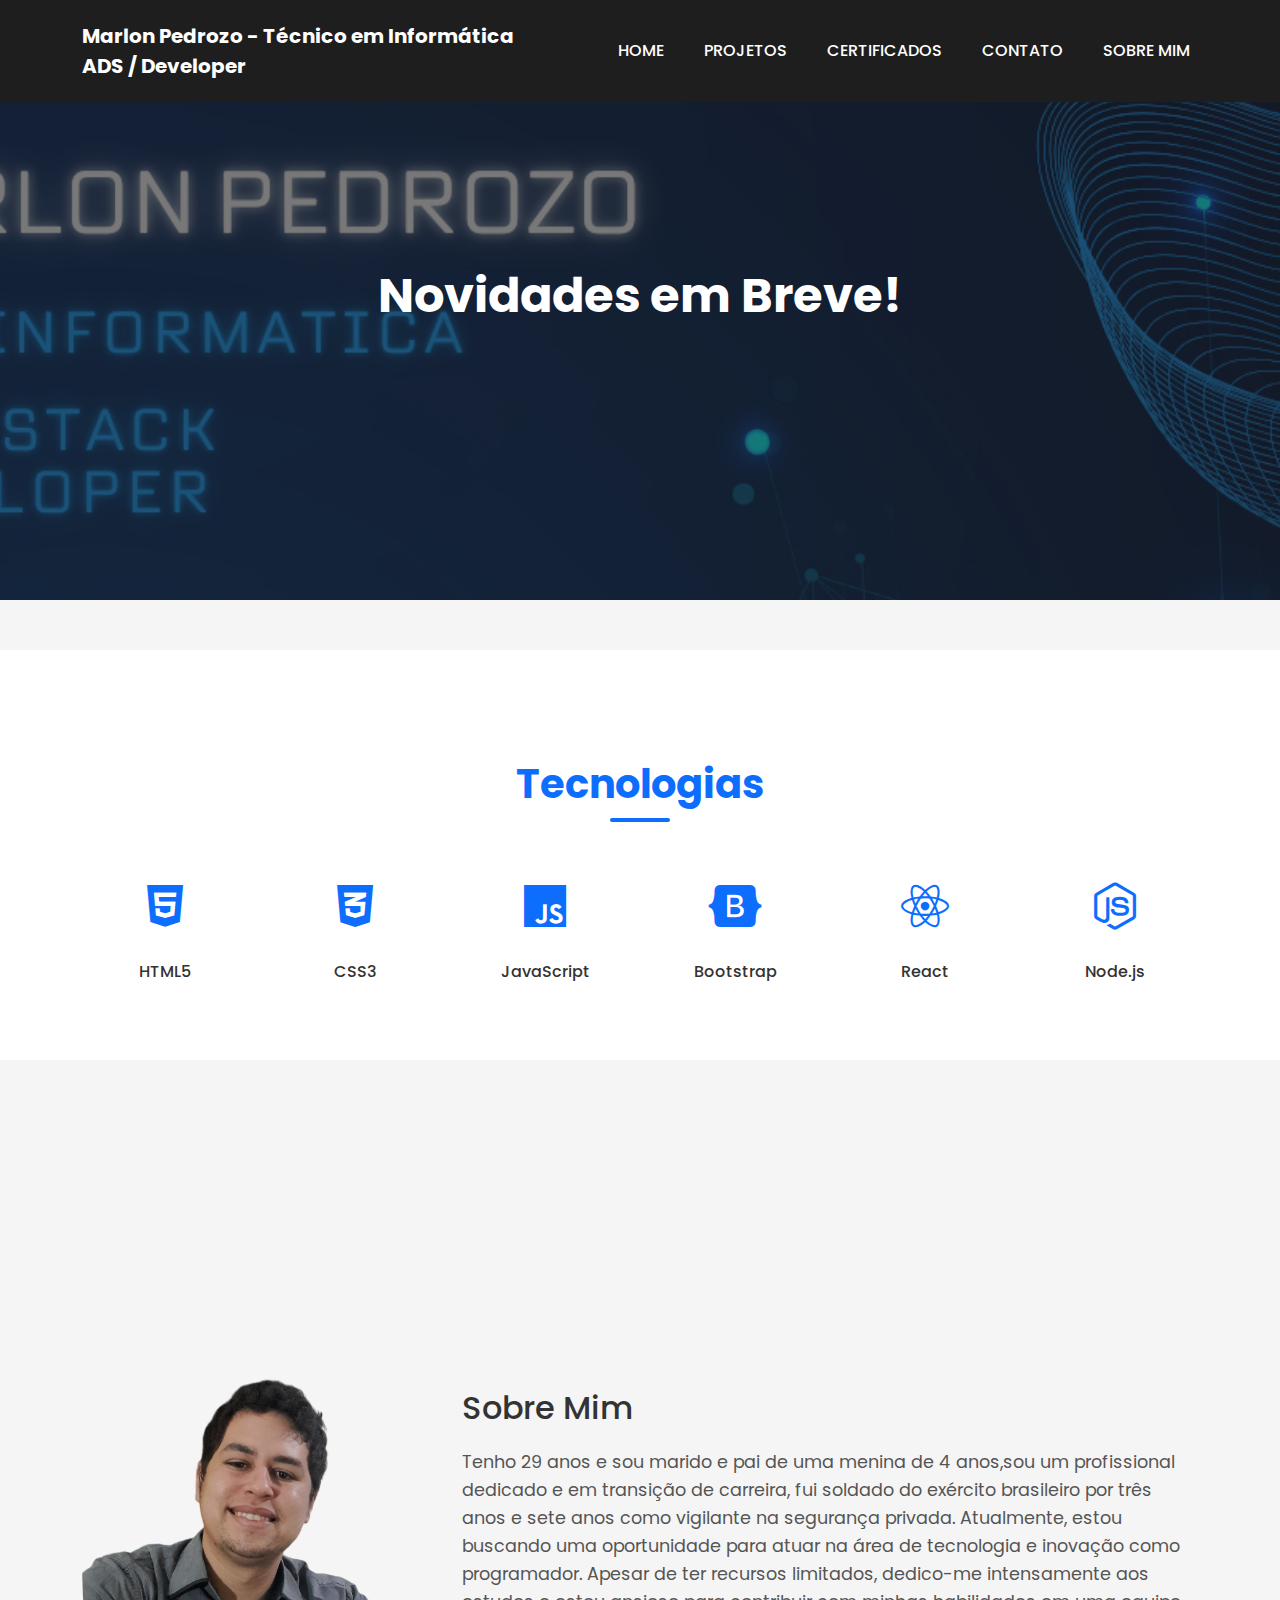
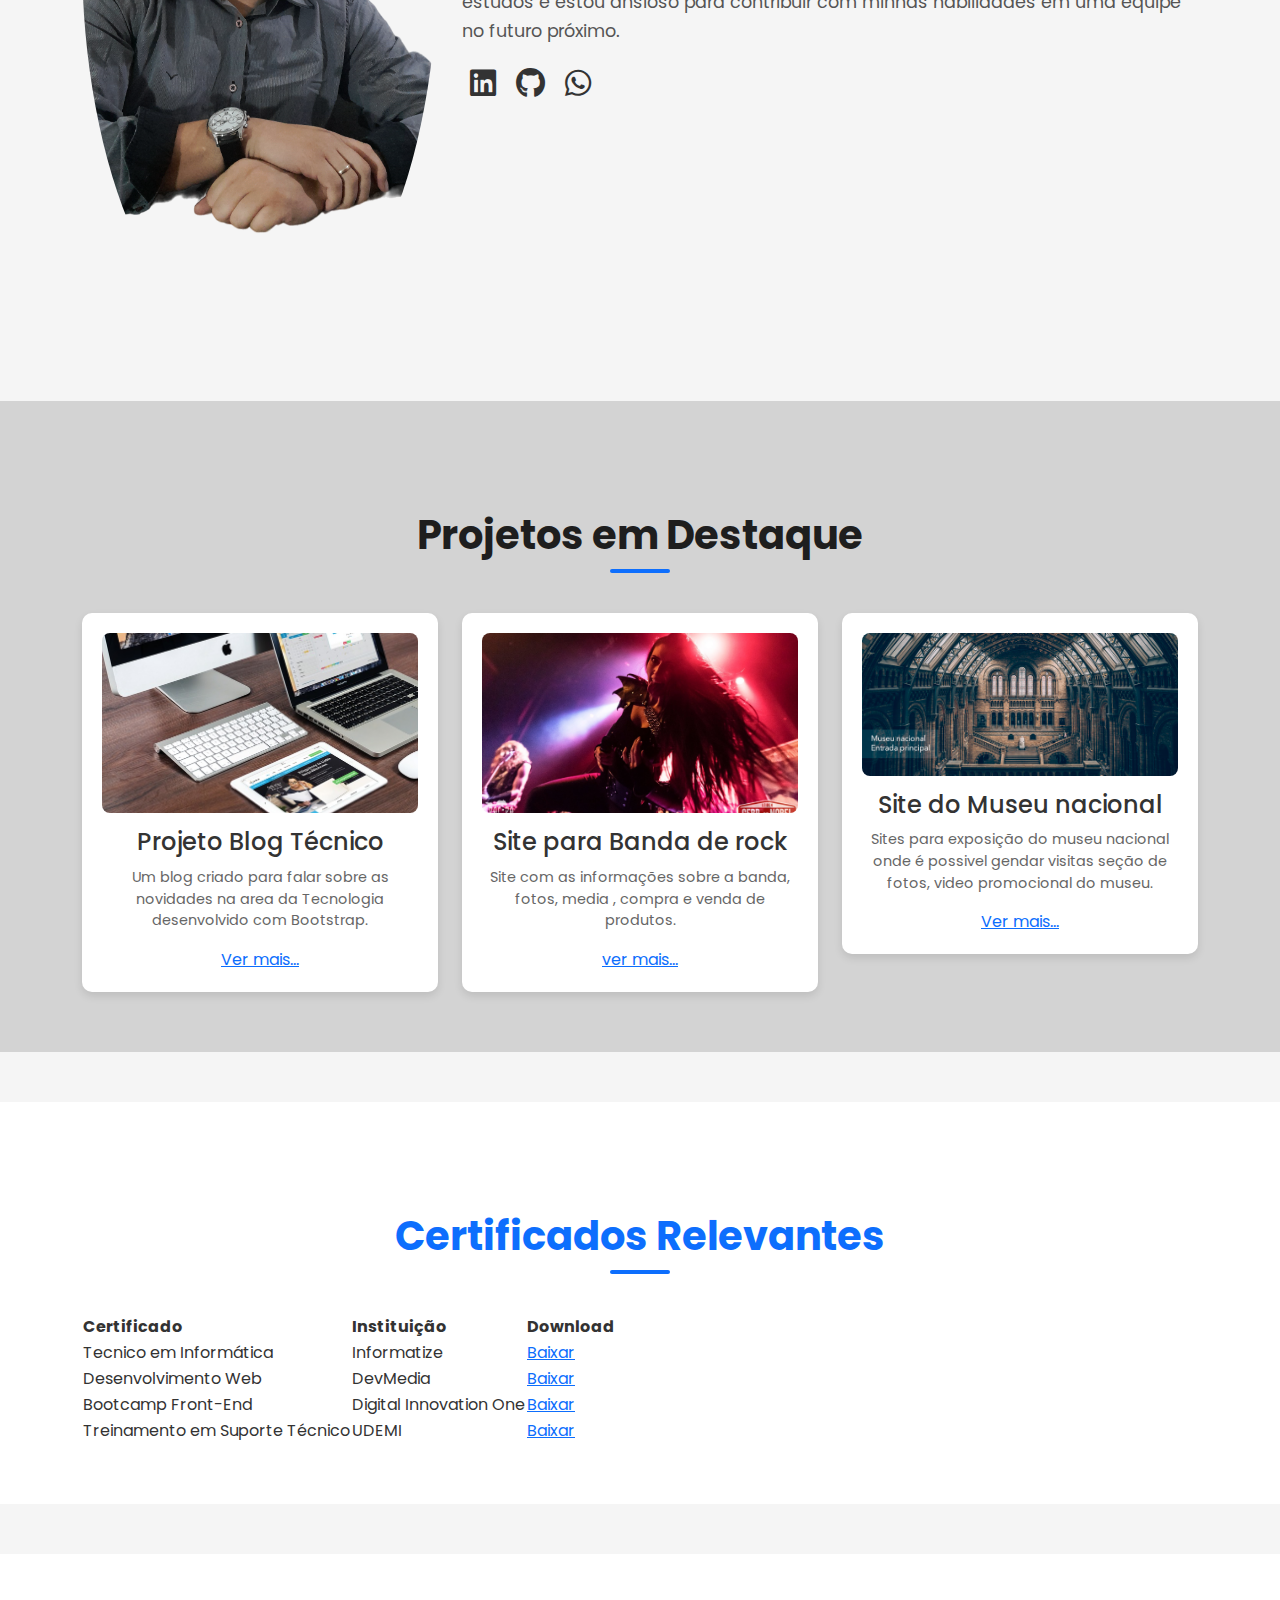
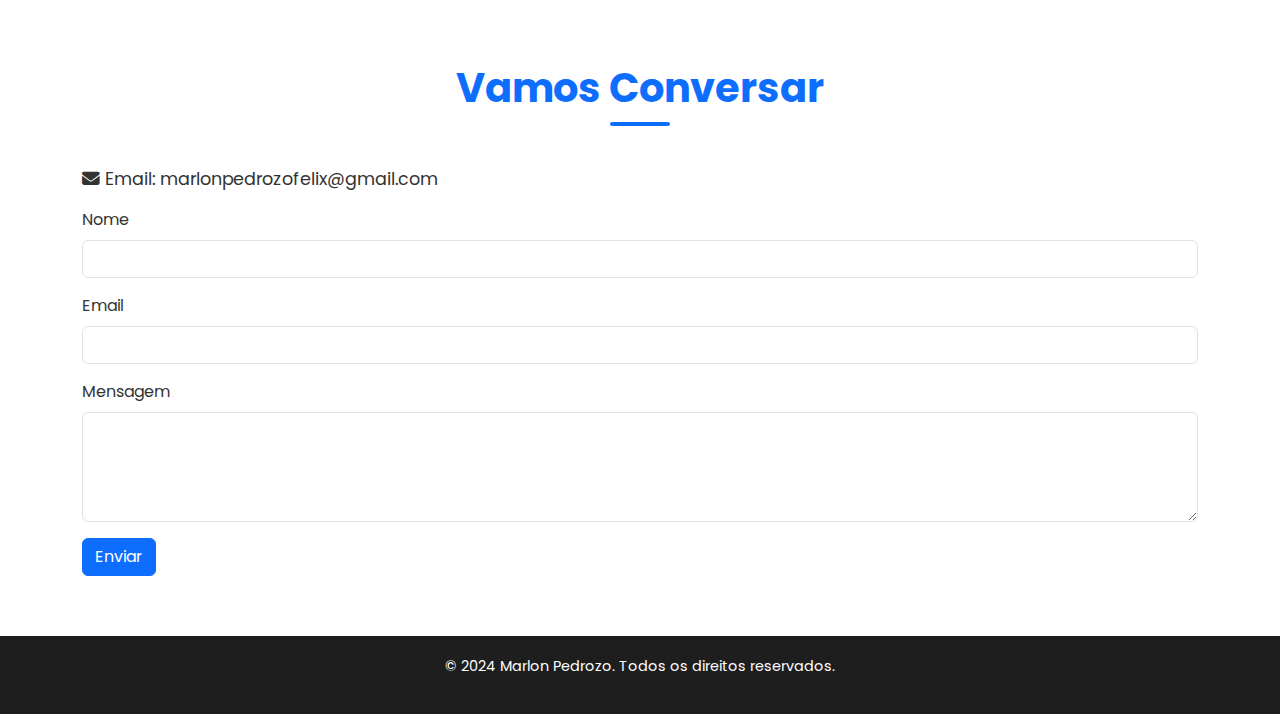
<file: index.html>
<!DOCTYPE html>
<html lang="pt-BR">
<head>
    <meta charset="UTF-8">
    <meta name="viewport" content="width=device-width, initial-scale=1.0">
    <title>Portfólio - Marlon Pedrozo</title>
    <!-- Bootstrap CSS -->
    <link href="https://cdn.jsdelivr.net/npm/bootstrap@5.3.0/dist/css/bootstrap.min.css" rel="stylesheet">
    <!-- Font Awesome para ícones -->
    <link rel="stylesheet" href="https://cdnjs.cloudflare.com/ajax/libs/font-awesome/6.4.0/css/all.min.css">
    <!-- Google Fonts -->
    <link href="https://fonts.googleapis.com/css2?family=Poppins:wght@400;600;700&family=Roboto:wght@400;700&display=swap" rel="stylesheet">
    <link rel="shortcut icon" href="assets/img/Marlon_logo_icon.ico" type="image/x-icon">
    <!-- CSS Personalizado -->
    <style>
        /* Tipografia */
        body {
            font-family: 'Poppins', sans-serif;
            background-color: #f5f5f5;
            color: #333333;
        }

        /* Navbar */
        .navbar {
            background-color: #1e1e1e;
            padding: 1rem 2rem;
        }
        .navbar-brand {
            font-family: 'Poppins', sans-serif;
            font-weight: 700;
            color: #ffffff !important;
        }
        .navbar-nav .nav-link {
            color: #ffffff !important;
            margin-left: 1.5rem;
            transition: color 0.3s;
            font-weight: 500;
        }
        .navbar-nav .nav-link:hover {
            color: #0d6efd !important;
        }

        /* Hero Section */
        .hero-section {
            position: relative;
            background-image: url('assets/img/banner-topo.png');
            background-size: cover;
            background-position: center;
            height: 600px;
            display: flex;
            align-items: center;
            justify-content: center;
            color: #ffffff;
            text-align: center;
        }
        .hero-overlay {
            position: absolute;
            top: 0;
            left: 0;
            width: 100%;
            height: 100%;
            background-color: rgba(30, 30, 30, 0.6);
        }
        .hero-content {
            position: relative;
            z-index: 1;
        }
        .hero-content h1 {
            font-size: 3rem;
            font-weight: 700;
        }
        .hero-content p {
            font-size: 1.5rem;
            margin-top: 20px;
        }

        /* Seções Alternadas de Fundo */
        .section-light {
            margin: 50px auto;
            background-color: #ffffff;
            padding: 60px 0;
        }
        .section-dark {
            background-color: #f0f8ff;
            padding: 60px 0;
        }

        /* Projetos em Andamento */
        .projects-section {
            background-color: #d3d3d3;
            padding: 60px 0;
        }
        .projects-section .section-title {
            color: #1e1e1e;
        }
        .project-card {
            background-color: #ffffff;
            border-radius: 10px;
            box-shadow: 0px 4px 8px rgba(0, 0, 0, 0.1);
            padding: 20px;
            transition: transform 0.3s;
            text-align: center;
        }
        .project-card:hover {
            transform: scale(1.05);
        }
        .project-card img {
            border-radius: 8px;
            max-height: 180px;
            width: 100%;
            object-fit: cover;
        }
        .project-card h3 {
            font-size: 1.5rem;
            color: #333333;
            margin-top: 15px;
        }
        .project-card p {
            color: #666666;
            font-size: 0.9rem;
            margin-top: 10px;
        }

        /* Títulos */
        .section-title {
            text-align: center;
            margin: 50px 0 40px;
            font-size: 2.5rem;
            color: #0d6efd;
            position: relative;
            font-weight: 700;
        }
        .section-title::after {
            content: '';
            width: 60px;
            height: 4px;
            background-color: #0d6efd;
            display: block;
            margin: 10px auto 0;
            border-radius: 2px;
        }

        /* Tecnologia */
        .tech-icons i {
            font-size: 3rem;
            margin: 20px;
            color: #0d6efd;
            transition: color 0.3s, transform 0.3s;
        }
        .tech-icons i:hover {
            color: #1e1e1e;
            transform: scale(1.2);
        }
        .tech-icons p {
            margin-top: 10px;
            font-weight: 500;
        }

        /* Botão Principal */
        .btn-primary-custom {
            background-color: #0d6efd;
            border: none;
            padding: 10px 30px;
            border-radius: 50px;
            transition: background-color 0.3s, transform 0.3s;
            font-weight: 600;
        }
        .btn-primary-custom:hover {
            background-color: #0b5ed7;
            transform: translateY(-2px);
        }

        /* Contato */
        .contact-section {
            background-color: #ffffff;
            padding: 60px 0;
        }
        .contact-info {
            font-size: 1.1rem;
        }
        
        /* Footer */
        footer {
            background-color: #1e1e1e;
            color: #ffffff;
            padding: 20px 0;
            text-align: center;
            font-size: 0.9rem;
        }

        /**/
        .about-me {
  padding: 50px 0;
}

.about-me h2 {
  font-size: 2rem;
  margin-bottom: 20px;
}

.about-me img {
  max-width: 100%;
  border-radius: 50%;
}

.about-me p {
  font-size: 1.1rem;
  line-height: 1.6;
  color: #555;
}
.social-icons a{
    color: #333333;
    font-size: 30px;
    padding: 8px;
}


        /* Responsividade */
        @media (max-width: 768px) {
            .section-title {
                font-size: 2rem;
                margin: 40px 0;
            }
            .hero-section {
                height: 400px;
            }
            .hero-content h1 {
                font-size: 2rem;
            }
            .hero-content p {
                font-size: 1rem;
            }
        }
    </style>
</head>
<body>
    <!-- Navbar -->
    <nav class="navbar navbar-expand-lg navbar-dark fixed-top">
        <div class="container">
            <a class="navbar-brand" href="#">Marlon Pedrozo - Técnico em Informática <br> ADS / Developer</a>
            <button class="navbar-toggler" type="button" data-bs-toggle="collapse" data-bs-target="#navbarNav" 
                aria-controls="navbarNav" aria-expanded="false" aria-label="Alternar navegação">
                <span class="navbar-toggler-icon"></span>
            </button>
            <div class="collapse navbar-collapse justify-content-end" id="navbarNav">
                <ul class="navbar-nav">
                    <li class="nav-item"><a class="nav-link active" href="#index.html ">HOME</a></li>
                    <li class="nav-item"><a class="nav-link" href="#projects">PROJETOS</a></li>
                    <li class="nav-item"><a class="nav-link" href="#certificados">CERTIFICADOS</a></li>
                    <li class="nav-item"><a class="nav-link" href="#contato">CONTATO</a></li>
                    <li class="nav-item"><a class="nav-link" href="#sobre">SOBRE MIM</a></li>
                </ul>
            </div>
        </div>
    </nav>

    <!-- Hero Section -->
    <section class="hero-section">
        <div class="hero-overlay"></div>
        <div class="hero-content">
            <h1>Novidades em Breve!</h1>
            
        </div>
    </section>

    <!-- Tecnologia -->
    <section class="technology-section section-light">
        <h2 class="section-title">Tecnologias</h2>
        <div class="container">
            <div class="row justify-content-center tech-icons">
                <div class="col-6 col-md-2 text-center"><i class="fab fa-html5"></i><p>HTML5</p></div>
                <div class="col-6 col-md-2 text-center"><i class="fab fa-css3-alt"></i><p>CSS3</p></div>
                <div class="col-6 col-md-2 text-center"><i class="fab fa-js"></i><p>JavaScript</p></div>
                <div class="col-6 col-md-2 text-center"><i class="fab fa-bootstrap"></i><p>Bootstrap</p></div>
                <div class="col-6 col-md-2 text-center"><i class="fab fa-react"></i><p>React</p></div>
                <div class="col-6 col-md-2 text-center"><i class="fab fa-node-js"></i><p>Node.js</p></div>
                
            </div>
        </div>
    </section>

       <!--sobre mim-->
       <section class="about-me" id="sobre">
        <div class="container">
          <div class="row align-items-center">
            <!-- Imagem do lado esquerdo -->
            <div class="col-md-4">
              <img src="assets/img/marlon-img.png" alt="Foto sobre mim" class="img-fluid rounded-circle">
            </div>
            <!-- Descrição do lado direito -->
            <div class="col-md-8">
              <h2>Sobre Mim</h2>
              <p>
                Tenho 29 anos e sou marido e pai de uma menina de 4 anos,sou um profissional dedicado e em
                transição de carreira, fui soldado do exército brasileiro por três anos e sete anos como vigilante na
                segurança privada. Atualmente, estou buscando uma oportunidade para atuar na área de tecnologia e
                inovação como programador. Apesar de ter recursos limitados, dedico-me intensamente aos estudos e
                estou ansioso para contribuir com minhas habilidades em uma equipe no futuro próximo.
                <div class="social-icons">
                    <a href="https://www.linkedin.com/in/marlonpedrozo" target="_blank"><i class="fab fa-linkedin"></i></a>
                    <a href="https://github.com/marlonpedrozo" target="_blank"><i class="fab fa-github"></i></a>
                    <a href="https://wa.me/997404170" target="_blank"><i class="fab fa-whatsapp"></i></a>
                </div>
              </p>
            </div>
          </div>
        </div>
      
      </section>

    <!-- Projetos em Andamento -->
    <section class="projects-section" id="projects">
        <h2 class="section-title">Projetos em Destaque</h2>
        <div class="container">
            <div class="row">
                <div class="col-md-4">
                    <div class="project-card">
                        <img src="assets/projects/TecBlog/assets/img/imagem2.jpg" alt="Projeto 1">
                        <h3>Projeto Blog Técnico</h3>
                        <p>Um blog criado para falar sobre as novidades na area da Tecnologia desenvolvido com Bootstrap.</p>
                        <a href="assets/projects/TecBlog/assets/html/index.html" target="_blank" rel="noopener noreferrer">Ver mais...</a>
                    </div>
                </div>
                <div class="col-md-4">
                    <div class="project-card">
                        <img src="assets/projects/unleash_the_archers.github.io/img/banner tour.jpg" alt="Projeto 2">
                        <h3>Site para Banda de rock</h3>
                        <p>Site com as informações sobre a banda, fotos, media , compra e venda de produtos. </p>
                        <a href="https://marlonpedrozo.github.io/unleash_the_archers.github.io/" target="_blank" rel="noopener noreferrer">ver mais...</a>
                    </div>
                </div>
                <div class="col-md-4">
                    <div class="project-card">
                        <img src="assets/projects/Museu Nacional/img/museu.png" alt="Projeto 3">
                        <h3>Site do Museu nacional</h3>
                        <p>Sites para exposição do museu nacional onde é possivel gendar visitas seção de fotos, video promocional do museu.</p>
                        <a href="assets/projects/Museu Nacional/index.html" target="_blank" rel="noopener noreferrer">Ver mais...</a>
                        
                    </div>
                </div>
            </div>
        </div>
    </section>

     <!-- Certificados -->
    <section class="section-light" id="certificados">
        <h2 class="section-title">Certificados Relevantes</h2>
        <div class="container">
            <table class="certificates-table">
                <thead>
                    <tr>
                        <th>Certificado</th>
                        <th>Instituição</th>
                        <th>Download</th>
                    </tr>
                </thead>
                <tbody>
                    <tr>
                        <td>Tecnico em Informática</td>
                        <td>Informatize</td>
                        <td><a href="#" target="_blank">Baixar</a></td>
                    </tr>
                    <tr>
                        <td>Desenvolvimento Web</td>
                        <td>DevMedia</td>
                        <td><a href="assets/docs/Certificado-frontend-devmedia.pdf" target="_blank">Baixar</a></td>
                    </tr>
                    <tr>
                        <td>Bootcamp Front-End</td>
                        <td>Digital  Innovation One</td>
                        <td><a href="assets/docs/DIO - Certificado (BOOTCAMP Ifood).pdf" target="_blank">Baixar</a></td>
                    </tr>
                    <tr>
                        <td>Treinamento em Suporte Técnico</td>
                        <td>UDEMI</td>
                        <td><a href="assets/docs/Certificado (Suporte Tecnico).pdf" target="_blank">Baixar</a></td>
                    </tr>
                </tbody>
            </table>
        </div>
    </section>

     <!-- Contato -->
    <section class="contact-section" id="contato">
        <h2 class="section-title">Vamos Conversar</h2>
        <div class="container">
            <p class="contact-info">
                <i class="fa-solid fa-envelope"></i> Email: marlonpedrozofelix@gmail.com
            </p>
            
            <form action="mailto:marlonpedrozofelix@gmail.com" method="POST" enctype="text/plain">
                <div class="mb-3">
                    <label for="name" class="form-label">Nome</label>
                    <input type="text" class="form-control" id="name" name="name" required>
                </div>
                <div class="mb-3">
                    <label for="email" class="form-label">Email</label>
                    <input type="email" class="form-control" id="email" name="email" required>
                </div>
                <div class="mb-3">
                    <label for="message" class="form-label">Mensagem</label>
                    <textarea class="form-control" id="message" name="message" rows="4" required></textarea>
                </div>
                <button type="submit" class="btn btn-primary">Enviar</button>
            </form>
        </div>
    </section>
    

    <!-- Footer -->
    <footer>
        <p>&copy; 2024 Marlon Pedrozo. Todos os direitos reservados.</p>
    </footer>

    <!-- JavaScript do Bootstrap -->
    <script src="https://cdn.jsdelivr.net/npm/bootstrap@5.3.0/dist/js/bootstrap.bundle.min.js"></script>
</body>
</html>
</file>
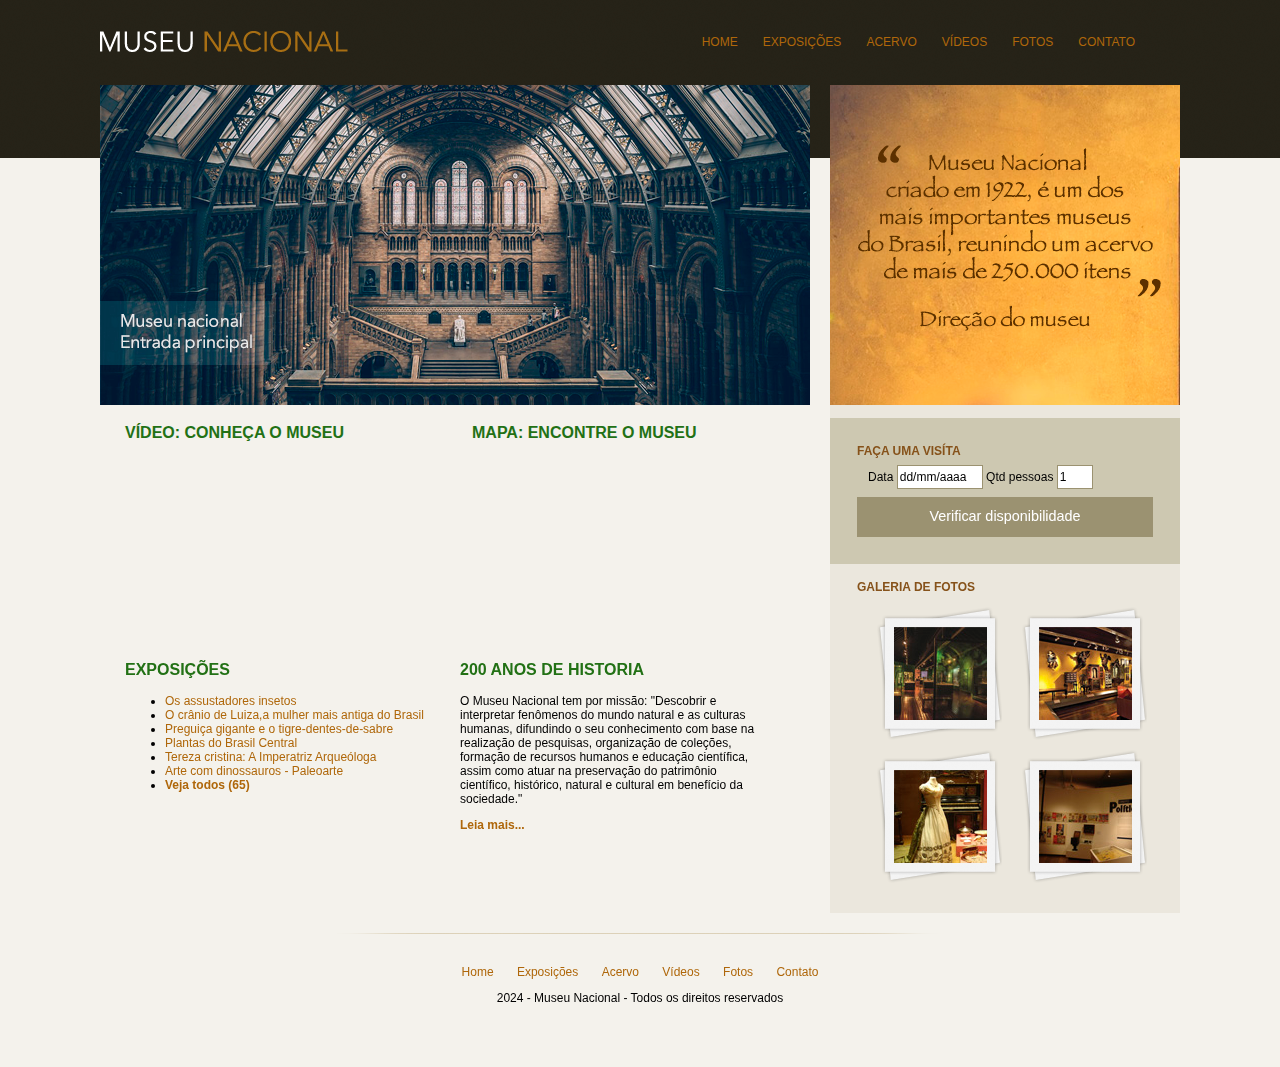
<file: assets/projects/Museu Nacional/index.html>
<!DOCTYPE html>
<html lang="pt-br">
<head>
    <meta charset="UTF-8">
    <meta name="viewport" content="width=device-width, initial-scale=1.0">
    <link rel="stylesheet" href="css/normalize.css">
    <link rel="stylesheet" href="css/stilo.css">
    <title>Museu nacional</title>

 
</head>
<body>

    <div id="container"> <!--inicio container -->
        <header>
                <div id="logo">
                    <h1><a href="#">Museu nacional</a></h1>
                </div>
                <nav>
                    <ul>
                        <li><a href="#">Home</a></li>
                        <li><a href="#">Exposições</a></li>
                        <li><a href="#">Acervo</a></li>
                        <li><a href="#">Vídeos</a></li>
                        <li><a href="#">Fotos</a></li>
                        <li><a href="#">Contato</a></li>
                    </ul>
                </nav>
        </header>
    </div> <!--fim container-->


    <div id="principal">

        <div id="conteudo">
            <section id="capa">
                <img src="img/museu.png">
            </section>

            <section id="postagens">
              
                <article id="video">
                    <h3>Vídeo: Conheça o Museu</h3>
                    <iframe width="310" height="170" src="https://www.youtube.com/embed/DjNmeyeyWvU" title="TOUR TECNOLÓGICO | Museu da PUCRS | Sindha" frameborder="0" allow="accelerometer; autoplay; clipboard-write; encrypted-media; gyroscope; picture-in-picture; web-share" allowfullscreen></iframe>
                </article>

                <article id="mapa">
                    <h3>Mapa: encontre o Museu</h3>
                    <iframe src="https://www.google.com/maps/embed?pb=!1m18!1m12!1m3!1d27732.750546807216!2d-51.14760572568357!3d-29.673558900000003!2m3!1f0!2f0!3f0!3m2!1i1024!2i768!4f13.1!3m3!1m2!1s0x951943c4453ba41f%3A0x2fbf7f5c0bd2ba82!2sMuseu%20Comunit%C3%A1rio%20Casa%20Schmitt-Presser!5e0!3m2!1spt-BR!2sbr!4v1705002775984!5m2!1spt-BR!2sbr" width="310" height="170" style="border:0;" allowfullscreen="" loading="lazy" referrerpolicy="no-referrer-when-downgrade"></iframe>
                </article>

                <article id="exposicoes">
                    <h3>Exposições</h3>
                        <ul>
                            <li>
                                <a href="#">Os assustadores insetos</a>
                            </li>
                            <li>
                                <a href="#">O crânio de Luiza,a mulher mais antiga do Brasil</a>
                            </li>
                            <li>
                                <a href="#">Preguiça gigante e o tigre-dentes-de-sabre</a>
                            </li>
                            <li>
                                <a href="#">Plantas do Brasil Central</a>
                            </li>
                            <li>
                                <a href="#">Tereza cristina: A Imperatriz Arqueóloga</a>
                            </li>
                            <li>
                                <a href="#">Arte com dinossauros - Paleoarte</a>
                            </li>
                            <li>
                                <a href="#"><strong>Veja todos (65) </strong> </a>
                            </li>
                        </ul>
                  
                </article>
                <article id="historia">
                    <h3>200 anos de historia</h3>
                    <p>O Museu Nacional tem por missão: "Descobrir e interpretar fenômenos do mundo natural e as culturas humanas, difundindo o seu conhecimento com base na realização de pesquisas, organização de coleções, formação de recursos humanos e educação científica, assim como atuar na preservação do patrimônio científico, histórico, natural e cultural em benefício da sociedade."</p>
                    <a href=""><strong>Leia mais...</strong></a>
                </article>
            </section>

            
               
             
        </div>

        <aside>

            <section id="depoimento">
                <img src="img/depoimento.png">
            </section> 

            <section id="visita">
                <h4>Faça uma visíta</h4>
                <form>
                    <fieldset> 
                        <legend>Selecione uma data</legend>
                       
                        <label for="data">Data</label>
                        <input class="campo" type="text" id="data" value="dd/mm/aaaa">

                        <label for="qtd">Qtd pessoas</label>
                        <input class="campo" type="text" id="qtd" value="1" style="width:30px">
                    </fieldset>

                    
                    <input class="botao" type="submit" value="Verificar disponibilidade">
                
                </form>
            </section>

            <section id="galeria">
                <h4>Galeria de fotos</h4>
                <a href=""><img src="img/imagem1.jpg" height="93px" width="93px"></a>
                <a href=""><img src="img/imagem2.jpg" height="93px" width="93px"></a>
                <a href=""><img src="img/imagem3.jpg" height="93px" width="93px"></a>
                <a href=""><img src="img/imagem4.jpg" height="93px" width="93px"></a>
            </section>
        </aside>

        <footer>
                <p>
                    <a href="#">Home</a>
                    <a href="#">Exposições</a>
                    <a href="#">Acervo</a>
                    <a href="#">Vídeos</a>
                    <a href="#">Fotos</a>
                    <a href="#">Contato</a>
                </p>
                <p>
                    2024  - Museu Nacional - Todos os direitos reservados</a>
                </p>
        </footer>
         
    </div>
</body>
</html>
</file>
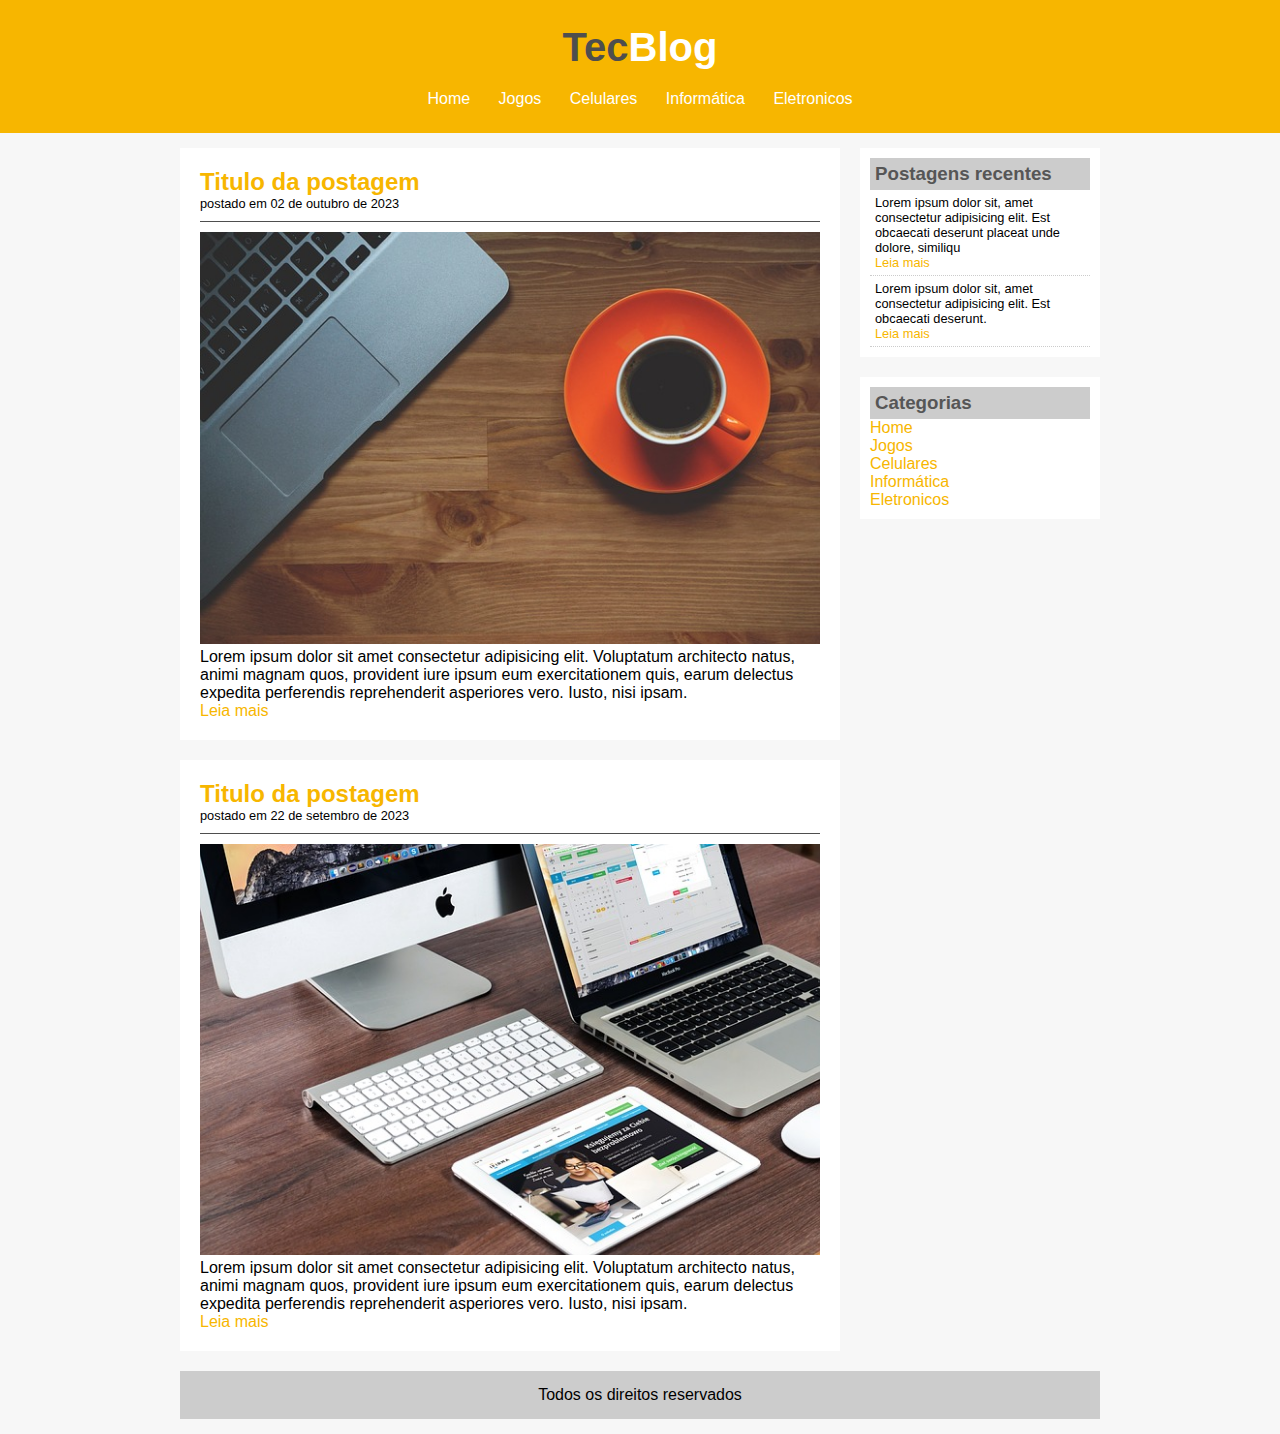
<file: assets/projects/TecBlog/assets/html/index.html>
<!DOCTYPE html>
<html lang="pt-Br">
<head>
    <meta charset="UTF-8">
    <meta name="viewport" content="width=device-width, initial-scale=1.0">
    <link rel="stylesheet" href="../css/style.css">
    <title>TecBlog</title>
</head>
<body>

    <div id="area-cabecalho">
        <div id="area-logo">
          <h1>Tec<span class="branco">Blog</span></h1>  
        </div>

        <div id="area-menu">

        <a href="index.html">Home</a>
        <a href="jogos.html">Jogos</a>
        <a href="celulares.html">Celulares</a>
        <a href="informatica.html">Informática</a>
        <a href="eletronicos.html">Eletronicos</a>
        
        </div>
    </div>
    
    <div id="area-principal">

        <div id="area-postagens">
 
            <div class="postagem">
                <h2>Titulo da postagem</h2>
                <span class="data-postagem">postado em 02 de outubro de 2023</span>
                <img src="../img/imagem1.jpg" alt="" width="620px">
                <p>Lorem ipsum dolor sit amet consectetur adipisicing elit. Voluptatum architecto natus, animi magnam quos, provident iure ipsum eum exercitationem quis, earum delectus expedita perferendis reprehenderit asperiores vero. Iusto, nisi ipsam.</p>
                <a href="#">Leia mais</a>
            </div>

            <div class="postagem">
                <h2>Titulo da postagem</h2>
                <span class="data-postagem">postado em 22 de setembro de 2023</span>
                <img src="../img/imagem2.jpg" alt="" width="620px">
                <p>Lorem ipsum dolor sit amet consectetur adipisicing elit. Voluptatum architecto natus, animi magnam quos, provident iure ipsum eum exercitationem quis, earum delectus expedita perferendis reprehenderit asperiores vero. Iusto, nisi ipsam.</p>
                <a href="#">Leia mais</a>
            </div>
            
        
        </div>

        <div id="area-lateral">
            
            <div class="conteudo-lateral">
                <h3>Postagens recentes</h3>
                <div class="postagem-lateral">
                    <p>Lorem ipsum dolor sit, amet consectetur adipisicing elit. Est obcaecati deserunt placeat unde dolore, similiqu </p>
                    <a href="#">Leia mais</a>
                </div>

                <div class="postagem-lateral">
                    <p>Lorem ipsum dolor sit, amet consectetur adipisicing elit. Est obcaecati deserunt. </p>
                    <a href="#">Leia mais</a>
                </div>
            </div>

                <div class="conteudo-lateral">
                    <h3>Categorias</h3>
                    <a href="index.html">Home</a> <br>
                    <a href="jogos.html">Jogos</a><br>
                    <a href="celulares.html">Celulares</a><br>
                    <a href="informatica.html">Informática</a><br>
                    <a href="eletronicos.html">Eletronicos</a><br>
                    </div>

           
        </div>

        <div id="rodape">
            Todos os direitos reservados
        </div>
    
    </div>

</body>
</html>
</file>
<file: assets/projects/Museu Nacional/css/stilo.css>
body{
    background: #f4f2ec url(../img/fundo.png) repeat-x;
    font: 12px "Lucida Grande","Arial";

}

#principal , #container {
    
    width: 1080px;
    margin: 0 auto ;
}


a:link, a:active, a:visited {
    color:#af670a;
    text-decoration: none;
}
a:hover{
    color: #227115;
}
#logo a {
    width: 248px;
    height: 21px;
    text-indent: -9999px;
    display: block;
    background: url("../img/logo.png " ) no-repeat;
}
#logo h1{
    float: left;
}

header {
    padding: 15px 0;
    height: 55px;
}

nav ul {
    list-style: none;
    margin: 20px;
    float: right;
}

nav ul li {
    float: left;
}

nav ul li a:link{
   display: block;
   margin-right: 25px;
   padding-bottom: 3px;
   text-transform: uppercase;

}

nav ul li a:hover {
    color:#535858;
}

#conteudo {
    width: 710px;
    float: left;
    margin-bottom: 20px;
   
}

aside{
    margin-bottom: 20px;
    padding-bottom: 30px;
    width: 350px;
    float: right;
    background-color: #ebe7dd;
}
section#visita {
    background: #cdc8b1;
    padding: 10px 27px 27px 27px;
    margin-top: 10px ;
}

h3 {
    color: #227115;
    font-size: 1.0rem;
    margin-bottom: 15px;
    text-transform: uppercase;
}
h4 {
    color:#86521a;
    text-transform: uppercase;
    padding-bottom: 3px;
    margin-bottom: 0;

}

input {
    height: 20px;
    width: 80px;
    background: #fff;
    border: none;
    font-size: 1em;
}

input.campo {
    border: 1px solid #9b9271;
}

input.botao{
   color: #fff;
   background: #9b9271;;
    height: 40px;
    width: 100%;
    font-size: 1.2em;
}

fieldset {
    border: none;
}

legend{
    display: none;
}

section#galeria {
    padding: 0 27px 0 27px;
}

article#video {
 width: 310px;
 float: left;
 margin-left: 25px;
}
article#mapa {
    width: 310px;
    float: left;
    margin-left: 37px;
}
article#exposicoes {
    width: 310px;
    float: left;
    margin: 15px 0 0 25px;
    
}

article#historia{
    width: 310px;
    float: left;
    margin: 15px 0 0 25px; 
    margin-left: 25px;
}

section#galeria a {
    display: block;
    background: url(../img/fundo-foto.png) no-repeat;
    float: left;
    padding: 17px 15px 17px 15px;
    margin: 10px 0 0 20px;
}

section#galeria img {
    margin-left: 2px;
    margin-top: 3px;
    
}

footer {
    clear: both;
    padding: 20px 0 30px 0 ;
    text-align: center;
    background: url(../img/fundo-rodape.png)no-repeat center top;
    margin: 20px;
}

footer p a{
    padding: 2px 10px;
}
</file>
<file: assets/projects/TecBlog/assets/css/style.css>
*{ 
     margin:0;
    padding:0;
}

body{
    font-size: 1em;
    font-family: 'Trebuchet MS', 'Lucida Sans Unicode', 'Lucida Grande', 'Lucida Sans', Arial, sans-serif;
    background-color: #f7f7f7;
}


#area-cabecalho{
    background-color:#f7b600;
    padding: 15px;
    text-align: center;
}

#area-logo, #area-menu{
 padding: 10px;
}

h1{
    color: #4e4e4e;
    font-size: 2.5em;
}

h2{
    color: #f7b600;
}

h3{
    color:#565656;
    background-color: #ccc;
    padding: 5px;
}

.postagem-lateral{
    font-size: 0.8em;
    padding: 5px;
    border-bottom: 1px dotted #ccc;
}

.conteudo-lateral{
    background-color: #fff;
    padding: 10px;
    margin-bottom: 20px;
}

.data-postagem{
    font-size: 0.8em;
    border-bottom: 1px solid #4e4e4e;
    padding-bottom: 10px;
    margin-bottom: 10px; 
    display: block;
}

.branco{
    color: #fff;
}
a{
    text-decoration: none;
}

 a:link,  a:visited{
    color:#f7b600;
    
}
 a:hover{
    text-decoration: none;
}




#area-cabecalho a:link, #area-cabecalho a:visited{
    color: #fff;
    padding: 8px 12px;
}
#area-cabecalho a:hover{
    color: #f7b600;
    background-color:#fff;
}

#area-logo, #area-menu{
    padding: 10px;
}

#area-principal{
    margin: 0 auto;
    width: 920px;
    padding: 15px;
}

 
#area-postagens{
    width: 660px;
    float: left;
     
}
#area-lateral{
    width: 240px;
    float: right;
}
#rodape{
    background-color:#ccc;
    padding: 15px;
    text-align: center;
    clear: both;   
}

.postagem{
    padding: 20px;
    margin-bottom: 20px;
    background-color: #fff;

}
</file>
